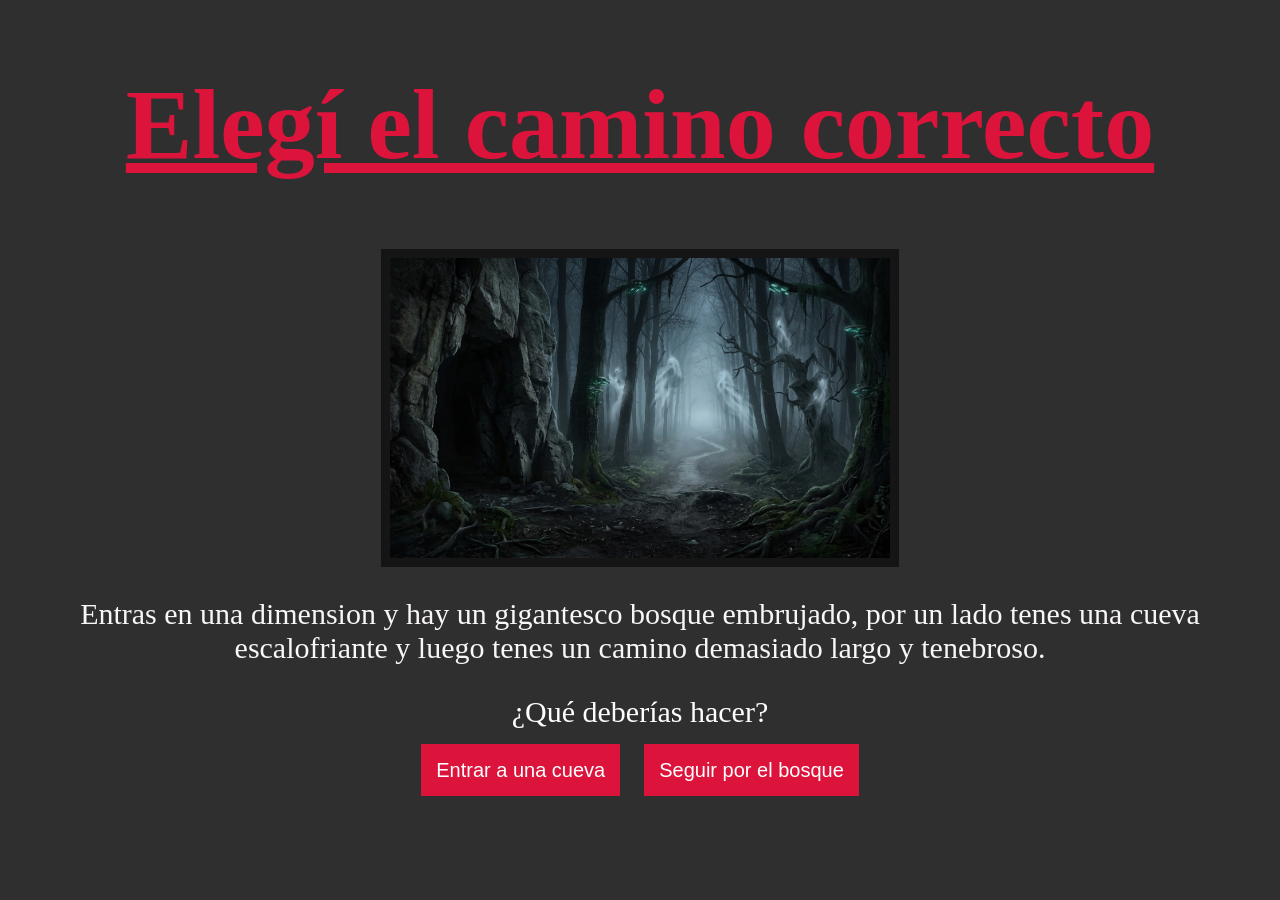
<file: Index.html>
<!DOCTYPE html>
<html lang="en">
<head>
    <meta charset="UTF-8">
    <meta name="viewport" content="width=device-width, initial-scale=1.0">
    <title>Elegí que prefieres</title>
    <link rel="stylesheet" href="Style.css">
</head>

<body>
    <h1 class="inicio">Elegí el camino correcto</h1>
    <img class="imagen" src="Imagenes/bosque_embrujado.jpg" alt="Bosque embrujado">   
    <p class="texto">Entras en una dimension y hay un gigantesco bosque embrujado, por un lado tenes una cueva escalofriante y luego tenes un camino demasiado largo y tenebroso. </p>
    <p class="texto2">¿Qué deberías hacer?</p>
    <div
    class="botones"> <a href="paginas/Cueva.html">Entrar a una cueva</a>
    <a href="paginas/Bosque.html">Seguir por el bosque</a>
    </div>
</body>
</html>
</file>
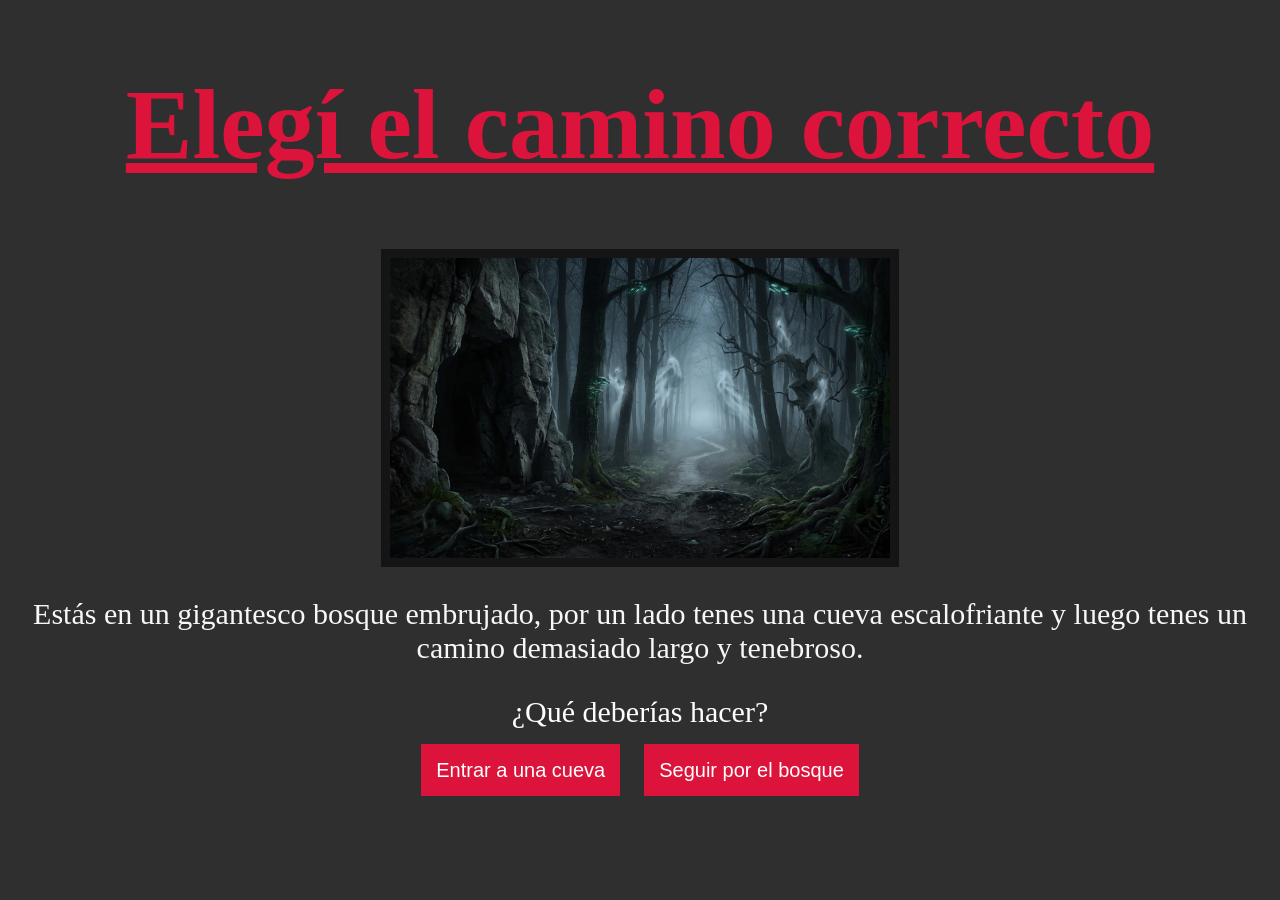
<file: Intex.html>
<!DOCTYPE html>
<html lang="en">
<head>
    <meta charset="UTF-8">
    <meta name="viewport" content="width=device-width, initial-scale=1.0">
    <title>Elegí que prefieres</title>
    <link rel="stylesheet" href="Style.css">
</head>

<body>
    <h1 class="inicio">Elegí el camino correcto</h1>
    <img class="imagen" src="Imagenes/bosque_embrujado.jpg" alt="Bosque embrujado">   
    <p class="texto">Estás en un gigantesco bosque embrujado, por un lado tenes una cueva escalofriante y luego tenes un camino demasiado largo y tenebroso. </p>
    <p class="texto2">¿Qué deberías hacer?</p>
    <div
    class="botones"> <a href="paginas/Cueva.html">Entrar a una cueva</a>
    <a href="paginas/Bosque.html">Seguir por el bosque</a>
    </div>
</body>
</html>
</file>
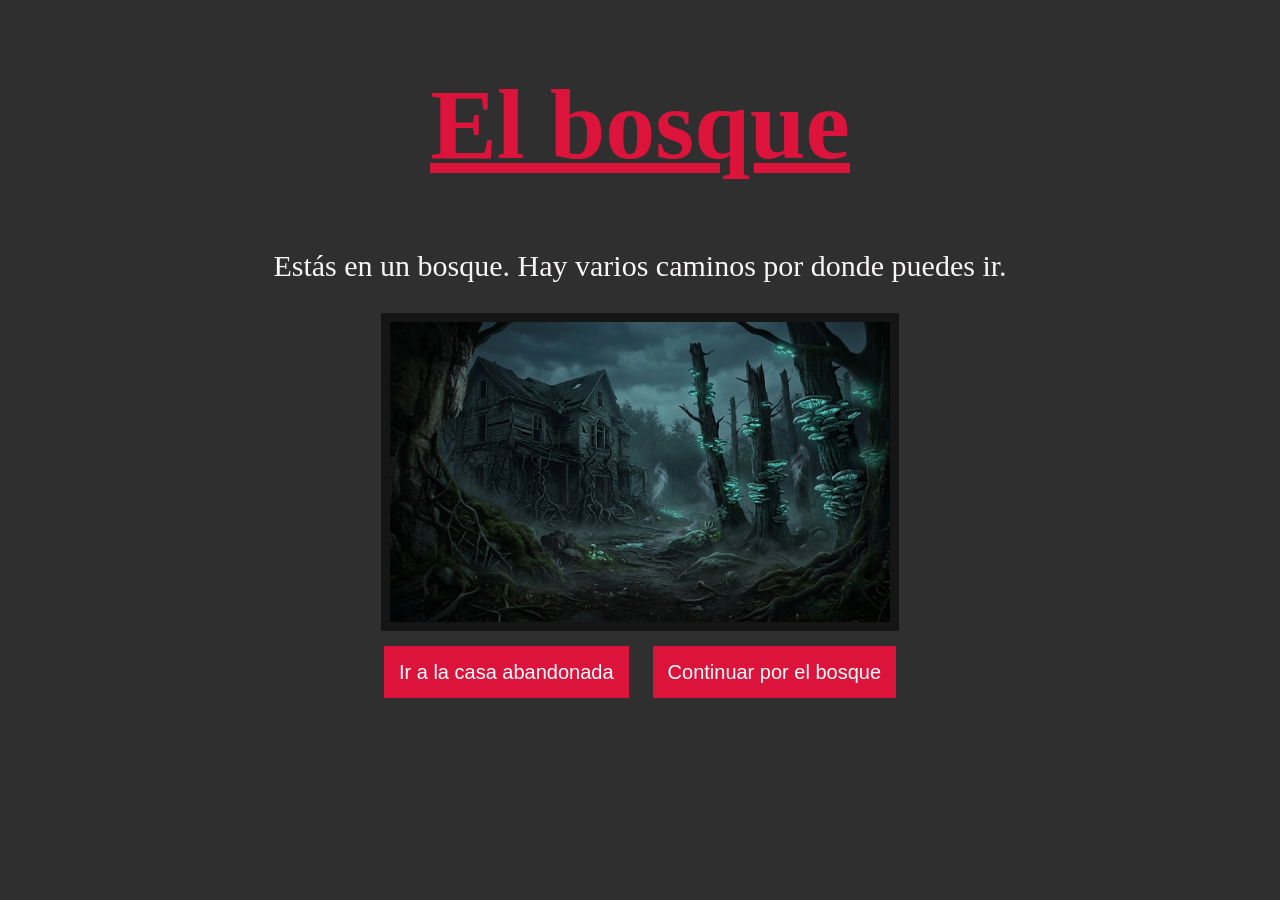
<file: paginas/Bosque.html>
<!DOCTYPE html>
<html lang="en">
<head>
    <meta charset="UTF-8">
    <meta name="viewport" content="width=device-width, initial-scale=1.0">
    <title>Bosque-Camino</title>
    <link rel="stylesheet" href="../Style.css">
</head>
<body>
    <h1 class="inicio">El bosque</h1>
    <p class="texto">Estás en un bosque. Hay varios caminos por donde puedes ir.</p>
    <img class="imagen" src="../Imagenes/Camino y casa.jpg" alt="Cueva oscura"> 

    <div class="botones">
        <a href="casa.html">Ir a la casa abandonada</a>
        <a href="caminodelbosque.html">Continuar por el bosque</a>
    </div>
</body>
</html>
</file>
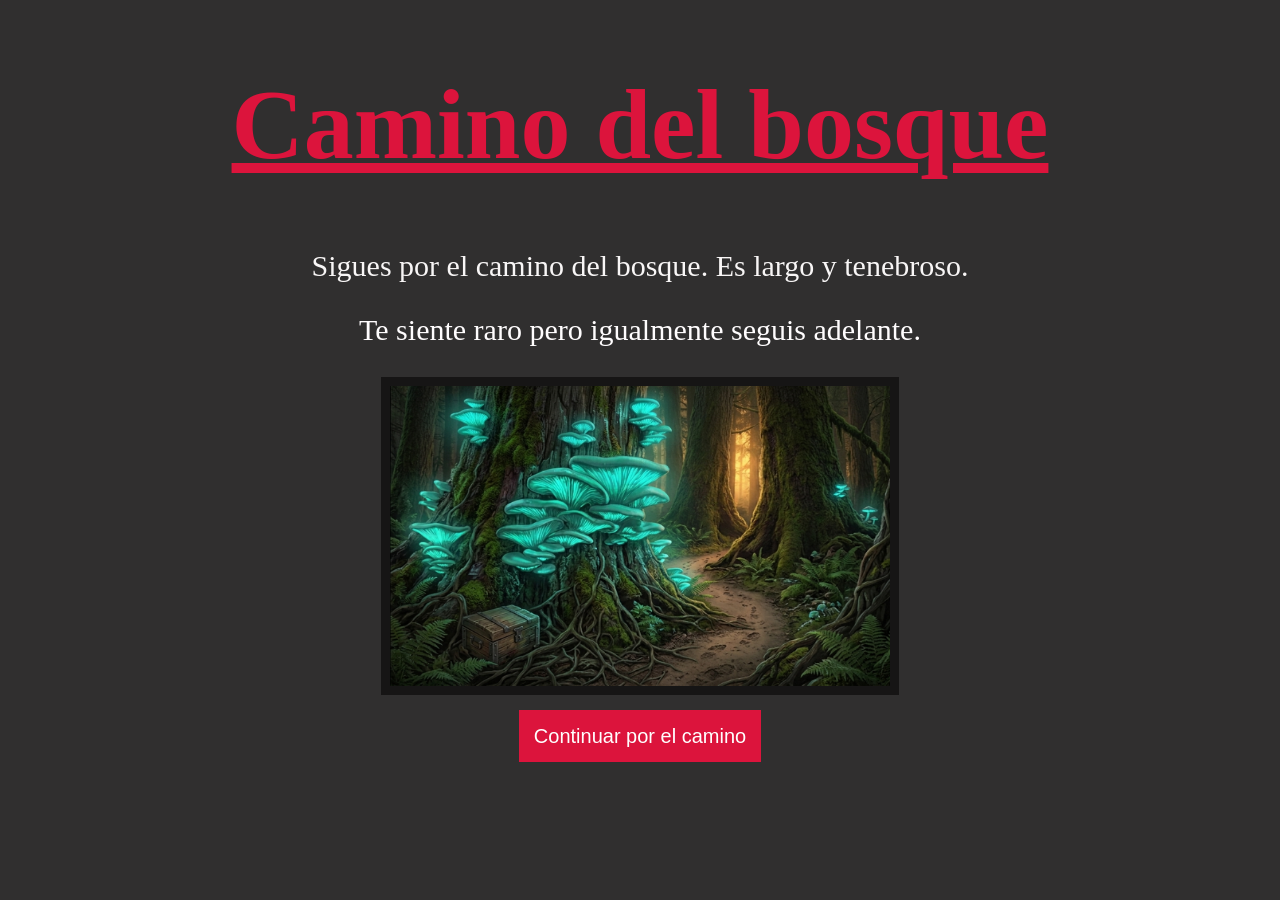
<file: paginas/caminodelbosque.html>
<!DOCTYPE html>
<html lang="es">
<head>
    <meta charset="UTF-8">
    <meta name="viewport" content="width=device-width, initial-scale=1.0">
    <title>Camino del bosque</title>
    <link rel="stylesheet" href="../Style.css">
</head>

<body>

    <h1 class="inicio">Camino del bosque</h1>

    <p class="texto">Sigues por el camino del bosque. Es largo y tenebroso.</p>
    <p class="texto2">Te siente raro pero igualmente seguis adelante.</p>

    <img class="imagen" src="/Imagenes/camino.jpg" alt="Camino del bosque"> 

    <div class="botones">
        <a href="perdiste2.html">Continuar por el camino</a>
        
    </div>

</body>
</html>
</file>
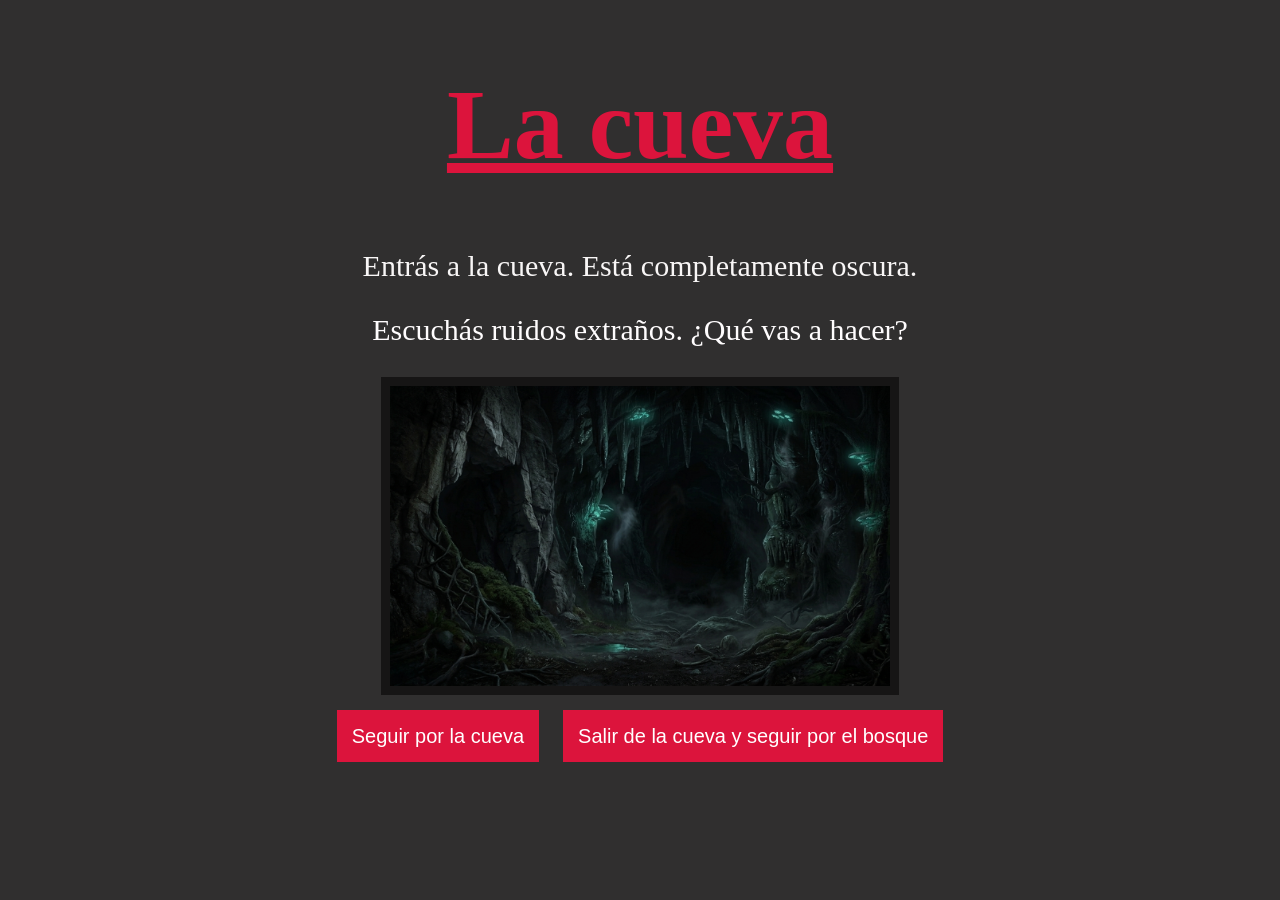
<file: paginas/Cueva.html>
<!DOCTYPE html>
<html lang="es">
<head>
    <meta charset="UTF-8">
    <meta name="viewport" content="width=device-width, initial-scale=1.0">
    <title>La cueva</title>
    <link rel="stylesheet" href="../Style.css">
</head>

<body>

    <h1 class="inicio">La cueva</h1>

    <p class="texto">Entrás a la cueva. Está completamente oscura.</p>
    <p class="texto2">Escuchás ruidos extraños. ¿Qué vas a hacer?</p>

    <img class="imagen" src="/Imagenes/cueva-oscura.jpg" alt="Cueva oscura"> 

    <div class="botones">
        <a href="perdiste.html">Seguir por la cueva</a>
        <a href="bosque.html">Salir de la cueva y seguir por el bosque</a>
    </div>

</body>
</html>
</file>
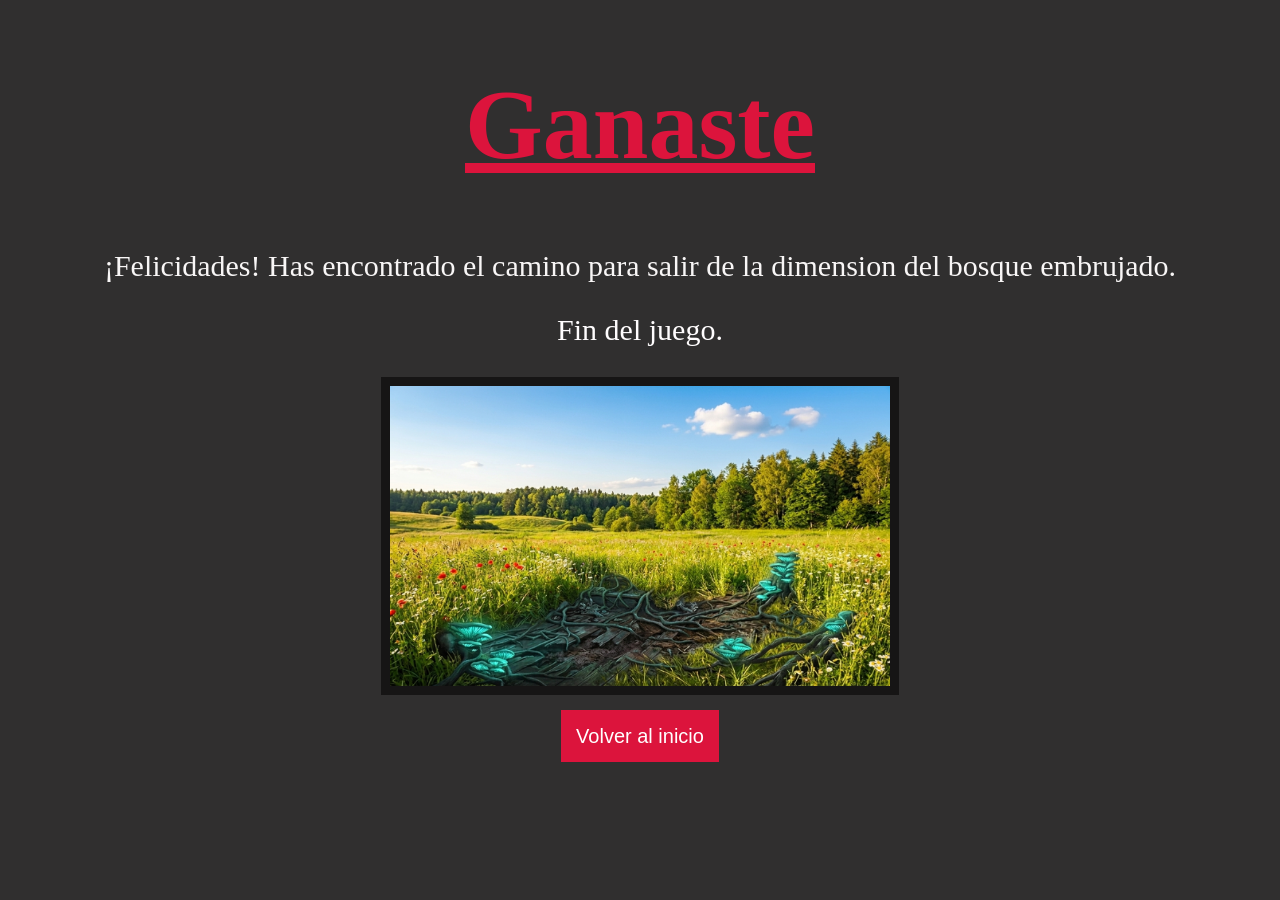
<file: paginas/ganaste.html>
<!DOCTYPE html>
<html lang="en">
<head>
    <meta charset="UTF-8">
    <meta name="viewport" content="width=device-width, initial-scale=1.0">
    <title>Ganaste</title>
    <link rel="stylesheet" href="../Style.css">
</head>

<body>
    <h1 class="inicio">Ganaste</h1>
    <p class="texto">¡Felicidades! Has encontrado el camino para salir de la dimension del bosque embrujado.</p>
    <p class="texto2">Fin del juego.</p>
    <img class="imagen" src="../Imagenes/ganaste.jpg" alt="Ganaste">

    <div class="botones">
        <a href="../Index.html">Volver al inicio</a>
    </div>
</body>
</html>
</file>
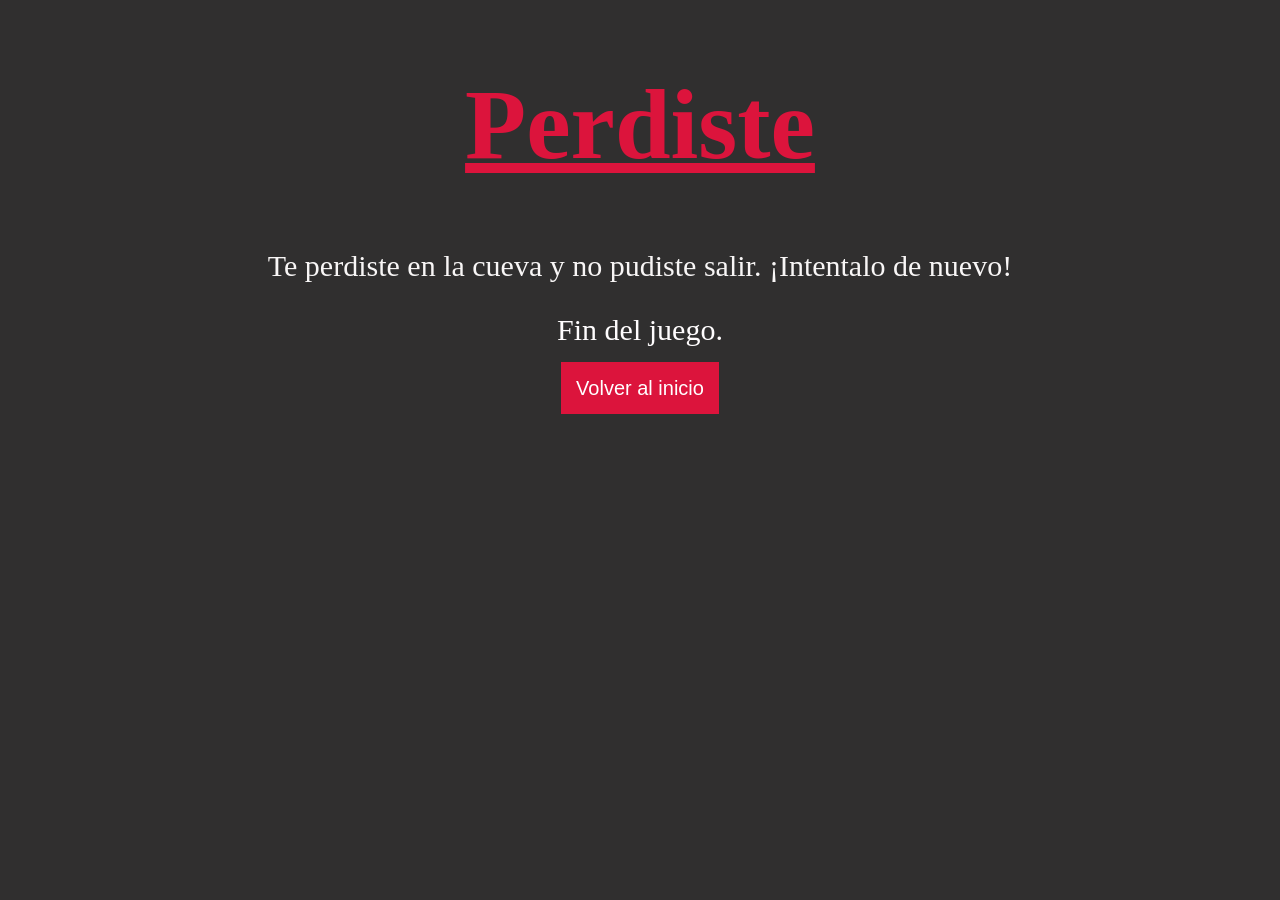
<file: paginas/perdiste.html>
<!DOCTYPE html>
<html lang="en">
<head>
    <meta charset="UTF-8">
    <meta name="viewport" content="width=device-width, initial-scale=1.0">
    <title>Perdiste</title>
    <link rel="stylesheet" href="../Style.css">
</head>

<body>
    <h1 class="inicio">Perdiste</h1>
    <p class="texto">Te perdiste en la cueva y no pudiste salir. ¡Intentalo de nuevo!</p>
    <p class="texto2">Fin del juego.</p>

    <div class="botones">
        <a href="../Intex.html">Volver al inicio</a>
    </div>
</body>
</html>
</file>
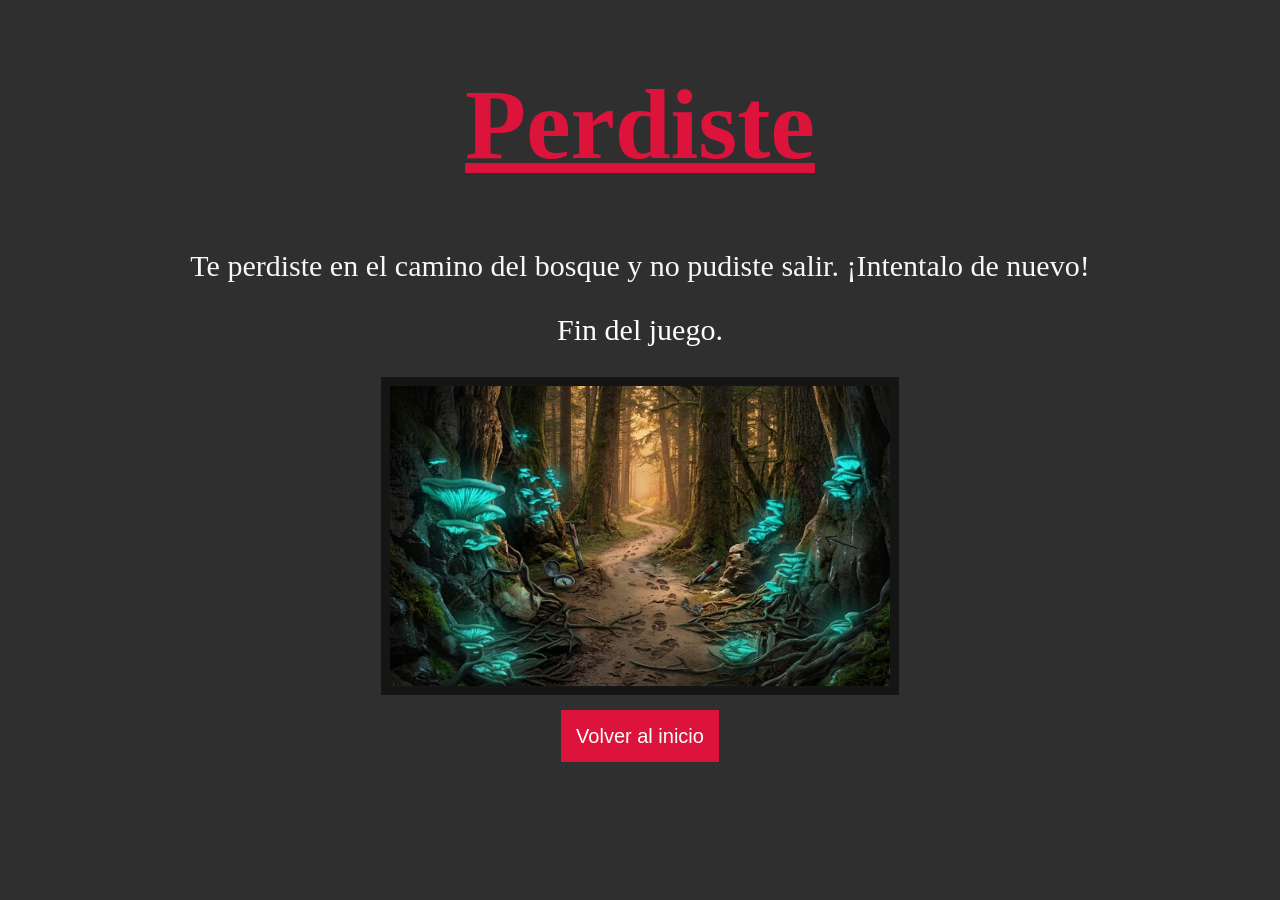
<file: paginas/perdiste2.html>
<!DOCTYPE html>
<html lang="en">
<head>
    <meta charset="UTF-8">
    <meta name="viewport" content="width=device-width, initial-scale=1.0">
    <title>Perdiste</title>
    <link rel="stylesheet" href="../Style.css">
</head>

<body>
    <h1 class="inicio">Perdiste</h1>
    <p class="texto">Te perdiste en el camino del bosque y no pudiste salir. ¡Intentalo de nuevo!</p>
    <p class="texto2">Fin del juego.</p>
    <img class="imagen" src="../Imagenes/caminoperdido.jpg" alt="Perdiste">

    <div class="botones">
        <a href="../Index.html">Volver al inicio</a>
    </div>
</body>
</html>
</file>
<file: Style.css>
body 
{ 
background-color: rgb(48, 47, 47); 
} 

.inicio
{
text-align: center;
    color: crimson;
    font-size: 100px;
    font-family:noto sans;
    text-decoration: underline;
}

.texto
{
    text-align: center;
    color: rgb(248, 246, 246);
    font-family:comic sans ms;
    font-size:30px;
}

.texto2
{
    text-align: center;
    color: rgb(255, 253, 254);
    font-family:comic sans ms;
    font-size: 30px;
}

.imagen

{

display: block;

margin: auto;

width: 500px;

height: 300px;

border: 9px solid rgb(22, 21, 21);

}

.botones
{
    text-align: center;
    margin-top: 30px;
}

.botones a
{
    background-color: crimson;
    color: white;
    padding: 15px;
    margin: 10px;
    text-decoration: none;
    font-family: sans-serif;
    font-size: 20px;
}

.botones a:hover
{
    background-color: white;
    color: crimson;
}
</file>
